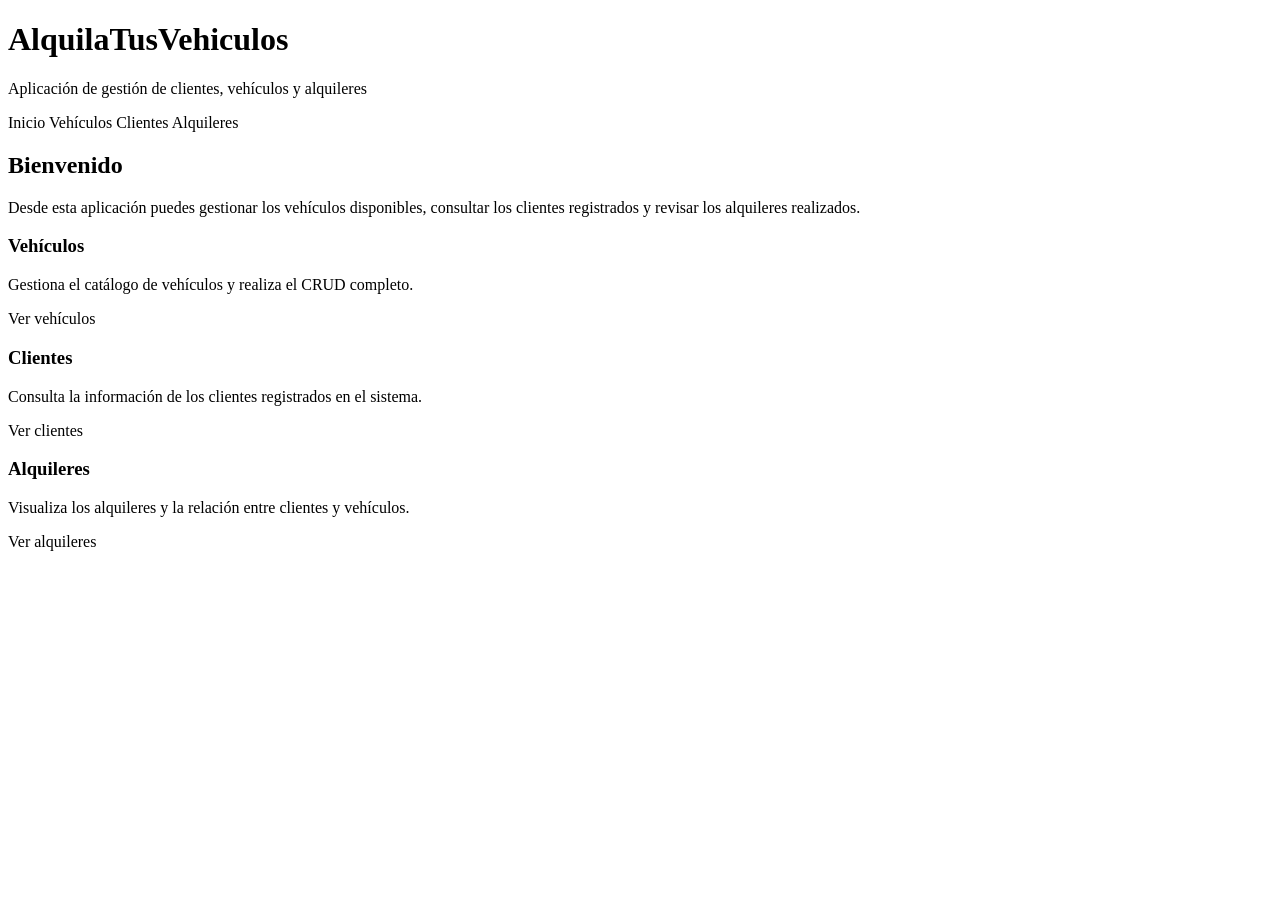
<file: src/main/resources/templates/index.html>
<!DOCTYPE html>
<html xmlns:th="http://www.thymeleaf.org">
<head>
    <meta charset="UTF-8">
    <title>Inicio - AlquilaTusVehiculos</title>
    <link rel="stylesheet" th:href="@{/css/styles.css}">
</head>
<body>

<header>
    <h1>AlquilaTusVehiculos</h1>
    <p>Aplicación de gestión de clientes, vehículos y alquileres</p>
</header>

<nav>
    <a th:href="@{/}">Inicio</a>
    <a th:href="@{/vehiculos}">Vehículos</a>
    <a th:href="@{/clientes}">Clientes</a>
    <a th:href="@{/alquileres}">Alquileres</a>
</nav>

<main>
    <h2>Bienvenido</h2>
    <p>
        Desde esta aplicación puedes gestionar los vehículos disponibles,
        consultar los clientes registrados y revisar los alquileres realizados.
    </p>

    <div class="card-grid">
        <div class="card">
            <h3>Vehículos</h3>
            <p>Gestiona el catálogo de vehículos y realiza el CRUD completo.</p>
            <a class="button" th:href="@{/vehiculos}">Ver vehículos</a>
        </div>

        <div class="card">
            <h3>Clientes</h3>
            <p>Consulta la información de los clientes registrados en el sistema.</p>
            <a class="button" th:href="@{/clientes}">Ver clientes</a>
        </div>

        <div class="card">
            <h3>Alquileres</h3>
            <p>Visualiza los alquileres y la relación entre clientes y vehículos.</p>
            <a class="button" th:href="@{/alquileres}">Ver alquileres</a>
        </div>
    </div>
</main>

</body>
</html>
</file>
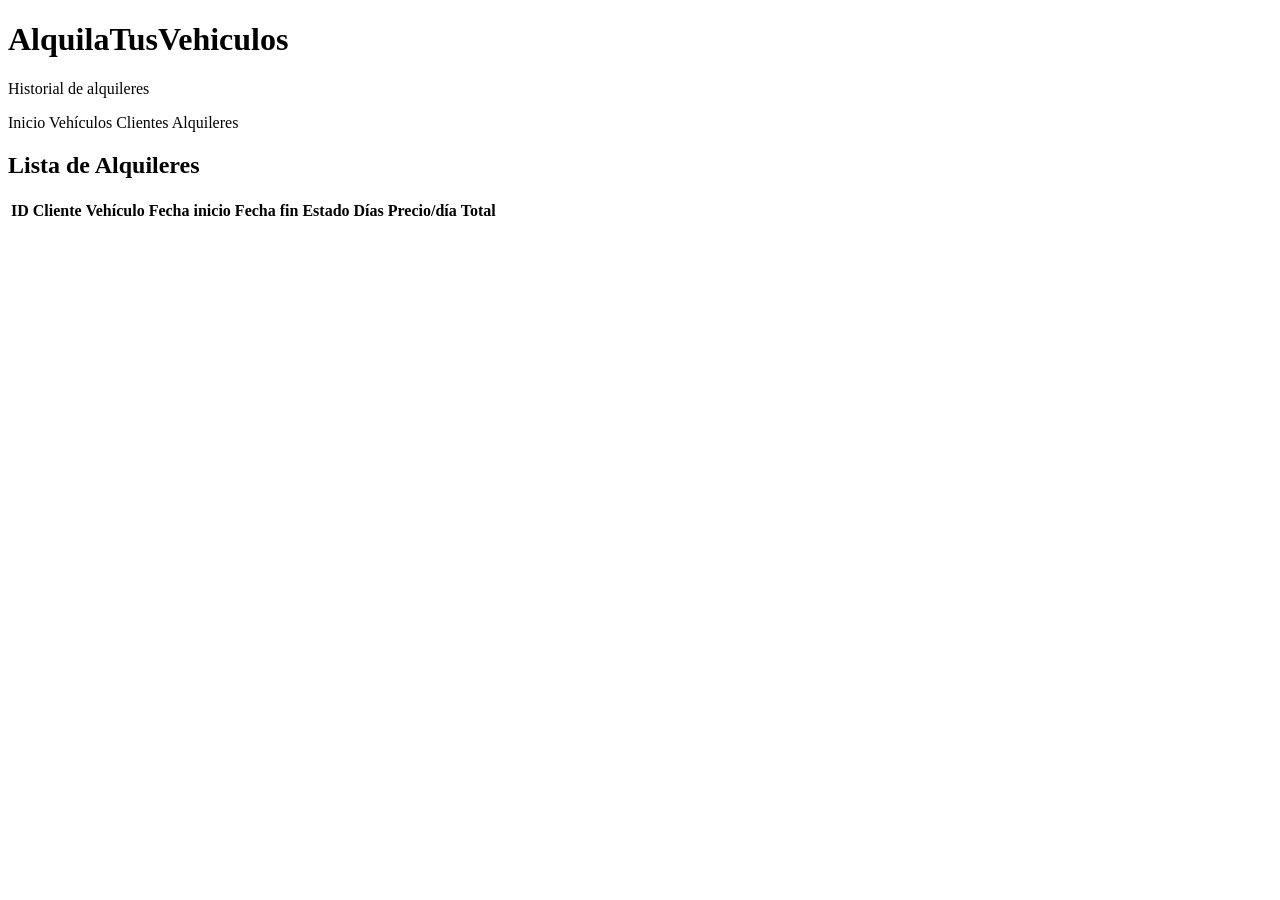
<file: src/main/resources/templates/alquileres/lista.html>
<!DOCTYPE html>
<html xmlns:th="http://www.thymeleaf.org">
<head>
    <meta charset="UTF-8">
    <title>Alquileres - AlquilaTusVehiculos</title>
    <link rel="stylesheet" th:href="@{/css/styles.css}">
</head>
<body>

<header>
    <h1>AlquilaTusVehiculos</h1>
    <p>Historial de alquileres</p>
</header>

<nav>
    <a th:href="@{/}">Inicio</a>
    <a th:href="@{/vehiculos}">Vehículos</a>
    <a th:href="@{/clientes}">Clientes</a>
    <a th:href="@{/alquileres}">Alquileres</a>
</nav>

<main>
    <h2>Lista de Alquileres</h2>

    <table>
        <thead>
        <tr>
            <th>ID</th>
            <th>Cliente</th>
            <th>Vehículo</th>
            <th>Fecha inicio</th>
            <th>Fecha fin</th>
            <th>Estado</th>
            <th>Días</th>
            <th>Precio/día</th>
            <th>Total</th>
        </tr>
        </thead>
        <tbody>
        <tr th:each="alquiler : ${alquileres}">
            <td th:text="${alquiler.idAlquiler}"></td>
            <td th:text="${alquiler.cliente.nombre + ' ' + alquiler.cliente.apellidos}"></td>
            <td th:text="${alquiler.vehiculo.marca + ' ' + alquiler.vehiculo.modelo}"></td>
            <td th:text="${alquiler.fechaInicio}"></td>
            <td th:text="${alquiler.fechaFin}"></td>
            <td th:text="${alquiler.estado}"></td>
            <td th:text="${alquiler.dias}"></td>
            <td th:text="${alquiler.precioDiaAplicado}"></td>
            <td th:text="${alquiler.total}"></td>
        </tr>
        </tbody>
    </table>
</main>

</body>
</html>
</file>
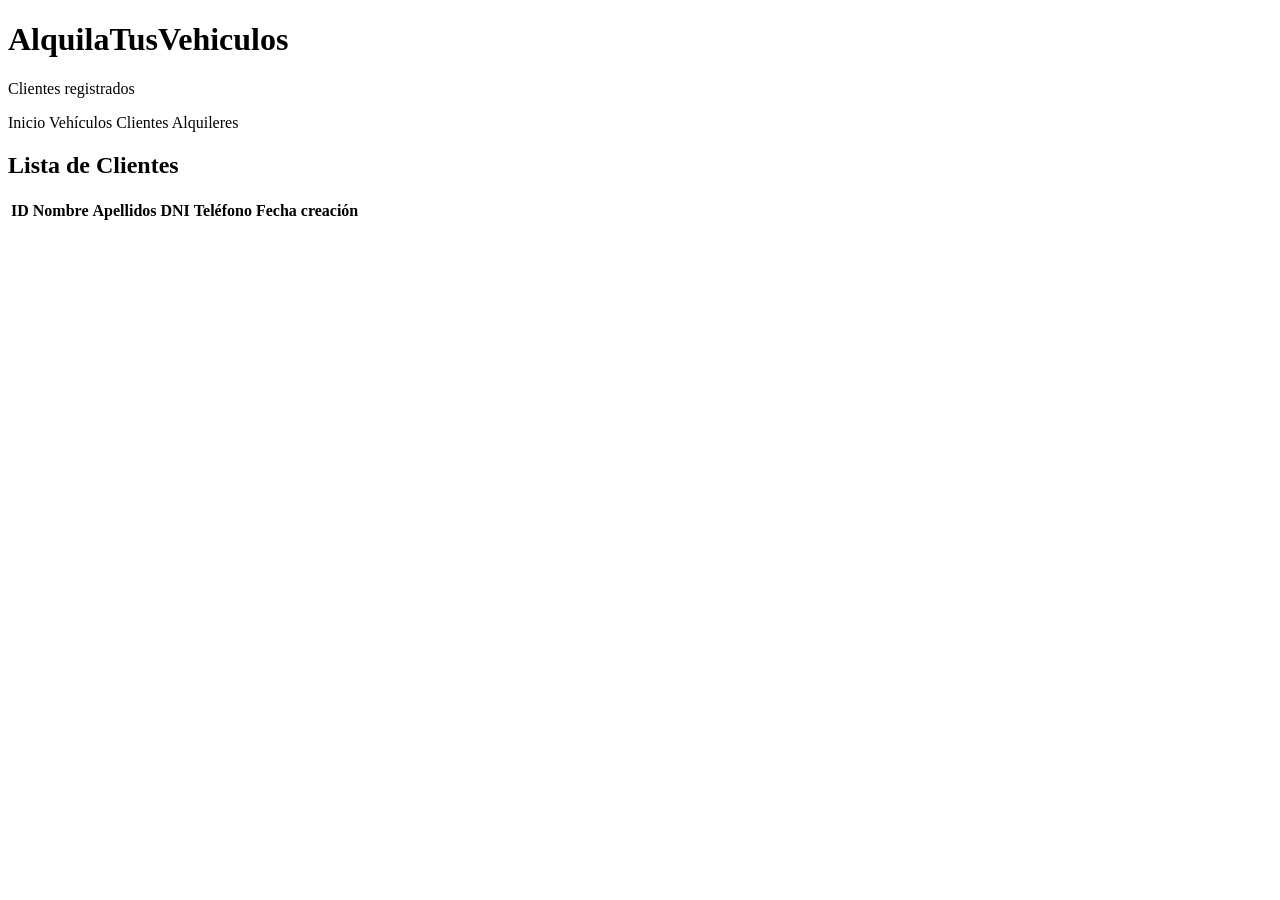
<file: src/main/resources/templates/clientes/lista.html>
<!DOCTYPE html>
<html xmlns:th="http://www.thymeleaf.org">
<head>
    <meta charset="UTF-8">
    <title>Clientes - AlquilaTusVehiculos</title>
    <link rel="stylesheet" th:href="@{/css/styles.css}">
</head>
<body>

<header>
    <h1>AlquilaTusVehiculos</h1>
    <p>Clientes registrados</p>
</header>

<nav>
    <a th:href="@{/}">Inicio</a>
    <a th:href="@{/vehiculos}">Vehículos</a>
    <a th:href="@{/clientes}">Clientes</a>
    <a th:href="@{/alquileres}">Alquileres</a>
</nav>

<main>
    <h2>Lista de Clientes</h2>

    <table>
        <thead>
        <tr>
            <th>ID</th>
            <th>Nombre</th>
            <th>Apellidos</th>
            <th>DNI</th>
            <th>Teléfono</th>
            <th>Fecha creación</th>
        </tr>
        </thead>
        <tbody>
        <tr th:each="cliente : ${clientes}">
            <td th:text="${cliente.idCliente}"></td>
            <td th:text="${cliente.nombre}"></td>
            <td th:text="${cliente.apellidos}"></td>
            <td th:text="${cliente.dni}"></td>
            <td th:text="${cliente.telefono}"></td>
            <td th:text="${cliente.createdAt}"></td>
        </tr>
        </tbody>
    </table>
</main>

</body>
</html>
</file>
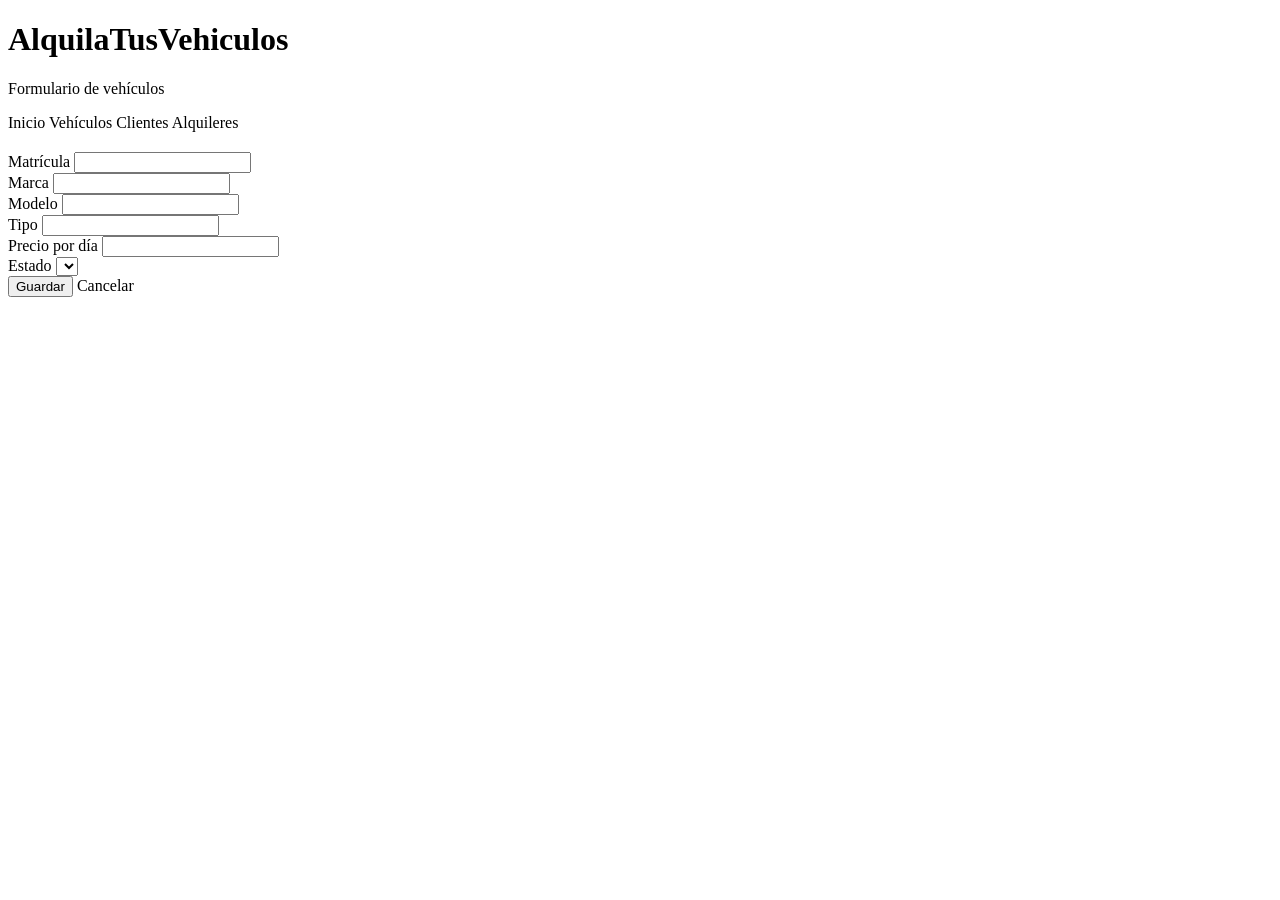
<file: src/main/resources/templates/vehiculos/formulario.html>
<!DOCTYPE html>
<html xmlns:th="http://www.thymeleaf.org">
<head>
    <meta charset="UTF-8">
    <title>Formulario Vehículo</title>
    <link rel="stylesheet" th:href="@{/css/styles.css}">
</head>
<body>

<header>
    <h1>AlquilaTusVehiculos</h1>
    <p>Formulario de vehículos</p>
</header>

<nav>
    <a th:href="@{/}">Inicio</a>
    <a th:href="@{/vehiculos}">Vehículos</a>
    <a th:href="@{/clientes}">Clientes</a>
    <a th:href="@{/alquileres}">Alquileres</a>
</nav>

<main>
    <h2 th:text="${vehiculo.idVehiculo == null} ? 'Nuevo Vehículo' : 'Editar Vehículo'"></h2>

    <form th:action="@{/vehiculos/guardar}" th:object="${vehiculo}" method="post">

        <input type="hidden" th:field="*{idVehiculo}" />

        <div class="form-group">
            <label>Matrícula</label>
            <input type="text" th:field="*{matricula}" required>
        </div>

        <div class="form-group">
            <label>Marca</label>
            <input type="text" th:field="*{marca}" required>
        </div>

        <div class="form-group">
            <label>Modelo</label>
            <input type="text" th:field="*{modelo}" required>
        </div>

        <div class="form-group">
            <label>Tipo</label>
            <input type="text" th:field="*{tipo}" required>
        </div>

        <div class="form-group">
            <label>Precio por día</label>
            <input type="number" step="0.01" th:field="*{precioDia}" required>
        </div>

        <div class="form-group">
            <label>Estado</label>
            <select th:field="*{estado}">
                <option th:each="estado : ${estados}"
                        th:value="${estado}"
                        th:text="${estado}">
                </option>
            </select>
        </div>

        <div class="actions">
            <button type="submit">Guardar</button>
            <a class="button btn-secondary" th:href="@{/vehiculos}">Cancelar</a>
        </div>
    </form>
</main>

</body>
</html>
</file>
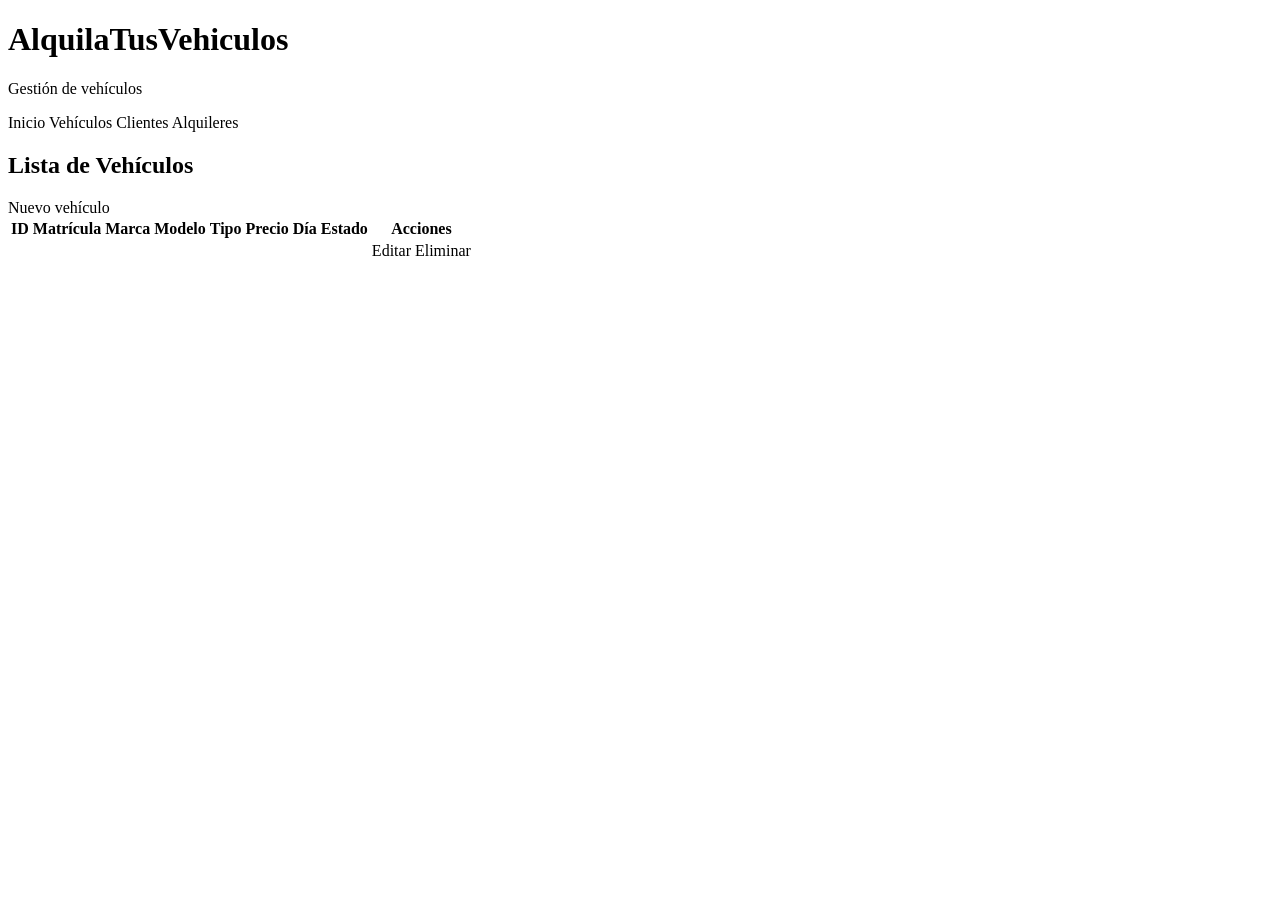
<file: src/main/resources/templates/vehiculos/lista.html>
<!DOCTYPE html>
<html xmlns:th="http://www.thymeleaf.org">
<head>
    <meta charset="UTF-8">
    <title>Vehículos - AlquilaTusVehiculos</title>
    <link rel="stylesheet" th:href="@{/css/styles.css}">
</head>
<body>

<header>
    <h1>AlquilaTusVehiculos</h1>
    <p>Gestión de vehículos</p>
</header>

<nav>
    <a th:href="@{/}">Inicio</a>
    <a th:href="@{/vehiculos}">Vehículos</a>
    <a th:href="@{/clientes}">Clientes</a>
    <a th:href="@{/alquileres}">Alquileres</a>
</nav>

<main>
    <h2>Lista de Vehículos</h2>

    <div class="actions">
        <a class="button" th:href="@{/vehiculos/nuevo}">Nuevo vehículo</a>
    </div>

    <table>
        <thead>
        <tr>
            <th>ID</th>
            <th>Matrícula</th>
            <th>Marca</th>
            <th>Modelo</th>
            <th>Tipo</th>
            <th>Precio Día</th>
            <th>Estado</th>
            <th>Acciones</th>
        </tr>
        </thead>
        <tbody>
        <tr th:each="vehiculo : ${vehiculos}">
            <td th:text="${vehiculo.idVehiculo}"></td>
            <td th:text="${vehiculo.matricula}"></td>
            <td th:text="${vehiculo.marca}"></td>
            <td th:text="${vehiculo.modelo}"></td>
            <td th:text="${vehiculo.tipo}"></td>
            <td th:text="${vehiculo.precioDia}"></td>
            <td th:text="${vehiculo.estado}"></td>
            <td>
                <a class="button" th:href="@{/vehiculos/editar/{id}(id=${vehiculo.idVehiculo})}">Editar</a>
                <a class="button btn-delete"
                   th:href="@{/vehiculos/eliminar/{id}(id=${vehiculo.idVehiculo})}"
                   onclick="return confirm('¿Seguro que quieres eliminar este vehículo?')">
                    Eliminar
                </a>
            </td>
        </tr>
        </tbody>
    </table>
</main>

</body>
</html>
</file>
